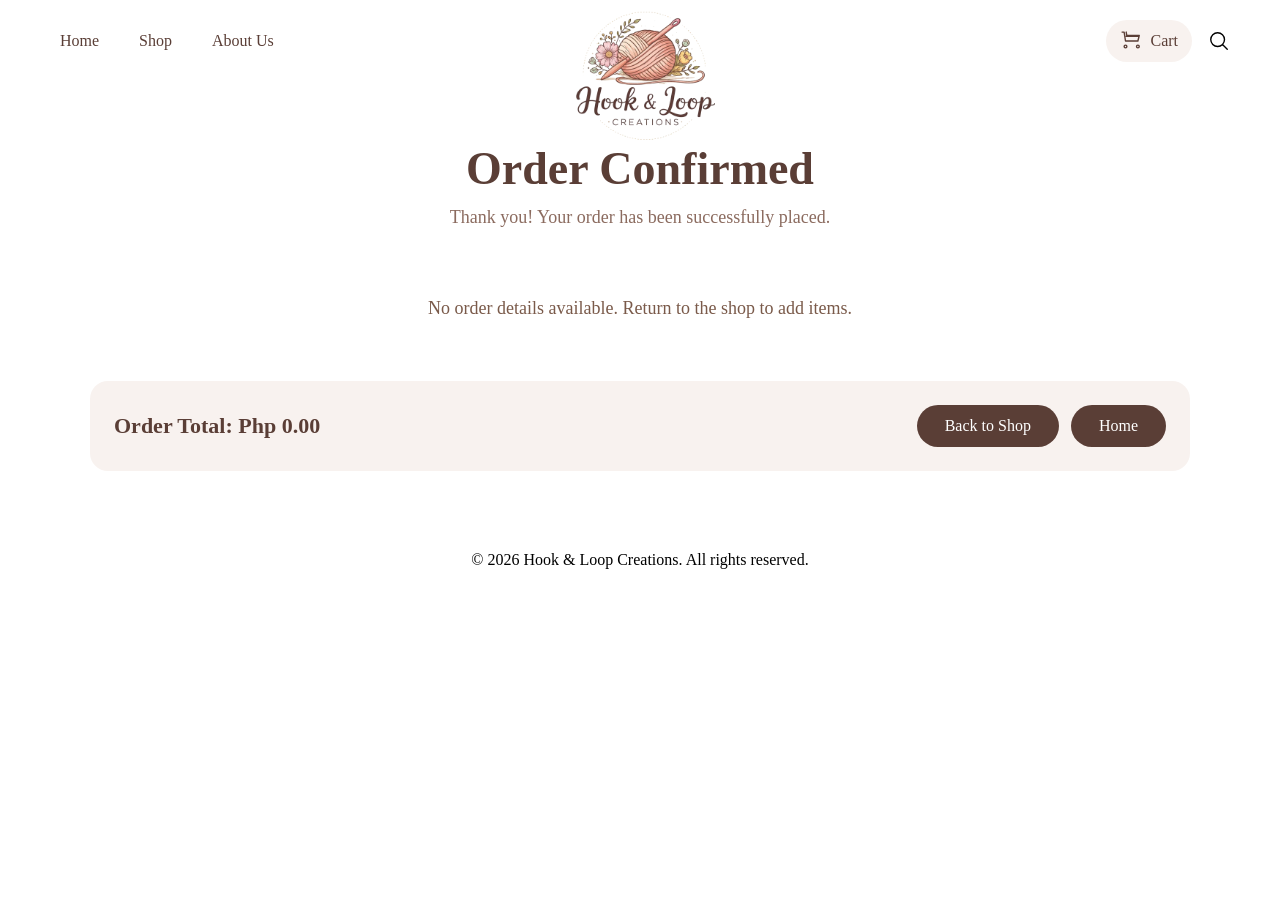
<file: confirmation.html>
<!doctype html>
<html lang="en">

<head>
  <meta charset="UTF-8" />
  <meta name="viewport" content="width=device-width, initial-scale=1.0" />
  <title>Order Confirmation - Hook & Loop Creations</title>
  <link rel="stylesheet" href="./assets/css/shop.css" />
</head>

<body>
  <!-- HEADER -->
  <header class="header">
    <nav class="navbar">
      <button class="hamburger" id="hamburger">
        <span></span>
        <span></span>
        <span></span>
      </button>
      <ul class="nav-links" id="navLinks">
        <li><a href="index.html">Home</a></li>
        <li><a href="shop.html">Shop</a></li>
        <li><a href="about-us.html">About Us</a></li>
      </ul>
      <div class="nav-actions">
        <a href="cart.html" class="cart-link" aria-label="Go to cart">
          <svg xmlns="http://www.w3.org/2000/svg" fill="none" viewBox="0 0 24 24" stroke-width="1.5" stroke="currentColor"
            class="icon-cart">
            <path stroke-linecap="round" stroke-linejoin="round"
              d="M2.25 2.25h2.25l1.5 9.75h13.5l1.5-6H8.25m0 0L7.5 6.75m0 0L6.75 2.25m0 4.5H19.5m-13.5 9.75a1.5 1.5 0 1 0 0 3 1.5 1.5 0 0 0 0-3zm13.5 0a1.5 1.5 0 1 0 0 3 1.5 1.5 0 0 0 0-3Z" />
          </svg>
          <span>Cart</span>
          <span class="cart-badge" id="cartBadge">0</span>
        </a>
        <div class="search-icon">
          <svg xmlns="http://www.w3.org/2000/svg" fill="none" viewBox="0 0 24 24" stroke-width="1.5" stroke="currentColor"
            class="icon-search">
            <path stroke-linecap="round" stroke-linejoin="round"
              d="m21 21-5.197-5.197m0 0A7.5 7.5 0 1 0 5.196 5.196a7.5 7.5 0 0 0 10.607 10.607Z" />
          </svg>
        </div>
      </div>
      <div class="logo">
        <img class="logo-img" src="./assets/images/logo.png" alt="logo" width="20%" height="20%" />
      </div>
    </nav>
  </header>

  <main class="cart-landing">
    <section class="cart-header">
      <h1>Order Confirmed</h1>
      <p>Thank you! Your order has been successfully placed.</p>
    </section>

    <section class="cart-content">
      <div class="cart-items" id="orderItems"></div>

      <div class="cart-summary">
        <div class="cart-total">
          Order Total: Php <span id="orderTotal">0.00</span>
        </div>
        <div class="cart-actions">
          <a href="shop.html" class="cart-button">Back to Shop</a>
          <a href="index.html" class="cart-button">Home</a>
        </div>
      </div>
    </section>
  </main>

  <footer>
    <p>&copy; 2026 Hook & Loop Creations. All rights reserved.</p>
  </footer>

  <script>
    const hamburger = document.getElementById("hamburger");
    const navLinks = document.getElementById("navLinks");
    const orderItemsContainer = document.getElementById("orderItems");
    const orderTotal = document.getElementById("orderTotal");

    hamburger.addEventListener("click", () => {
      navLinks.classList.toggle("active");
      hamburger.classList.toggle("active");
    });

    document.querySelectorAll(".nav-links a").forEach((link) => {
      link.addEventListener("click", () => {
        navLinks.classList.remove("active");
        hamburger.classList.remove("active");
      });
    });

    function formatPrice(value) {
      return value.toFixed(2);
    }

    function renderOrder() {
      const checkoutData = JSON.parse(localStorage.getItem("checkoutData") || "null");
      const cartItems = checkoutData?.items || [];
      const total = checkoutData?.total || 0;

      if (cartItems.length === 0) {
        orderItemsContainer.innerHTML = '<p class="empty-cart">No order details available. Return to the shop to add items.</p>';
        orderTotal.textContent = formatPrice(0);
        return;
      }

      orderItemsContainer.innerHTML = "";
      cartItems.forEach((item) => {
        const orderItem = document.createElement("div");
        orderItem.className = "cart-item";
        orderItem.innerHTML = `
          <img src="${item.image}" alt="${item.title}" />
          <div class="cart-item-info">
            <h3>${item.title}</h3>
            <p>Quantity: ${item.quantity}</p>
            <p>Php ${formatPrice(item.price)} each</p>
          </div>
          <div class="cart-item-price">Php ${formatPrice(item.price * item.quantity)}</div>
        `;
        orderItemsContainer.appendChild(orderItem);
      });

      orderTotal.textContent = formatPrice(total);
    }

    function updateCartBadge() {
      const cartItems = JSON.parse(localStorage.getItem("cartItems") || "[]");
      const totalQuantity = cartItems.reduce((sum, item) => sum + item.quantity, 0);
      const badge = document.getElementById("cartBadge");
      badge.textContent = totalQuantity;
      badge.style.display = totalQuantity > 0 ? "inline-flex" : "none";
    }

    renderOrder();
    updateCartBadge();
  </script>
</body>

</html>
</file>
<file: assets/css/shop.css>
* {
  margin: 0;
  padding: 0;
  box-sizing: border-box;
}

body {
  font-family: cursive;
  font-weight: 400;
  font-style: normal;
}

/* ANIMATIONS */
@keyframes fadeIn {
  from {
    opacity: 0;
  }

  to {
    opacity: 1;
  }
}

.header {
  position: relative;
  z-index: 100;
}

/* NAVBAR */
.navbar {
  display: flex;
  justify-content: space-between;
  align-items: center;
  padding: 20px 50px;
  background: #fff;
  position: relative;
}

.logo {
  position: absolute;
  left: 50%;
  transform: translateX(-50%);
  top: 0;
  z-index: 1;
}

.logo-img {
  width: 150px;
  height: 150px;
}

.icon-search {
  width: 20px;
  height: 20px;
}

.nav-links {
  list-style: none;
  display: flex;
  gap: 20px;
}

.nav-links a {
  text-decoration: none;
  color: #5a3e36;
}

/* HAMBURGER MENU */
.hamburger {
  display: none;
  flex-direction: column;
  cursor: pointer;
  background: none;
  border: none;
  padding: 0;
  z-index: 1000;
}

.hamburger span {
  width: 25px;
  height: 3px;
  background: #5a3e36;
  margin: 5px 0;
  transition: all 0.3s ease;
}

.hamburger.active span:nth-child(1) {
  transform: rotate(45deg) translate(10px, 10px);
}

.hamburger.active span:nth-child(2) {
  opacity: 0;
}

.hamburger.active span:nth-child(3) {
  transform: rotate(-45deg) translate(7px, -7px);
}

  .nav-actions {
    display: flex;
    align-items: center;
    gap: 16px;
  }

  .cart-link {
    display: inline-flex;
    align-items: center;
    gap: 8px;
    padding: 10px 14px;
    border-radius: 999px;
    text-decoration: none;
    color: #5a3e36;
    background: #f8f2ef;
    transition: background 0.25s ease;
    position: relative;
  }

  .cart-link:hover {
    background: #f0e0d8;
  }

  .icon-cart,
  .icon-search {
    width: 22px;
    height: 22px;
  }

  .cart-badge {
    position: absolute;
    top: 0;
    right: 0;
    transform: translate(30%, -30%);
    min-width: 18px;
    min-height: 18px;
    padding: 0 5px;
    font-size: 12px;
    font-weight: 700;
    display: none;
    align-items: center;
    justify-content: center;
    border-radius: 999px;
    background: #e26d51;
    color: #fff;
  }

  .search-icon {
    display: flex;
    align-items: center;
    position: relative;
  }

  #searchInput {
    position: absolute;
    right: 40px;
    top: 50%;
    transform: translateY(-50%);
    padding: 8px 12px;
    border: 1px solid #d0c8c0;
    border-radius: 20px;
    font-size: 14px;
    width: 200px;
    background: #fff;
  }

  #searchInput:focus {
    outline: none;
    border-color: #5a3e36;
  }

  .cart-landing {
    padding: 60px 50px;
    max-width: 1200px;
    margin: 0 auto;
  }

  .cart-header {
    text-align: center;
    margin-bottom: 40px;
  }

  .cart-header h1 {
    font-size: 46px;
    color: #5a3e36;
    margin-bottom: 12px;
  }

  .cart-header p {
    color: #8b6b5f;
    font-size: 18px;
  }

  .cart-items {
    display: grid;
    gap: 18px;
    margin-bottom: 32px;
  }

  .cart-item {
    display: grid;
    grid-template-columns: 120px 1fr 100px;
    align-items: center;
    gap: 16px;
    padding: 20px;
    border: 1px solid #f0e0d8;
    border-radius: 18px;
    background: #fff;
  }

  .cart-item img {
    width: 100%;
    height: 110px;
    object-fit: cover;
    border-radius: 14px;
  }

  .cart-item-info h3 {
    font-size: 18px;
    color: #5a3e36;
    margin-bottom: 8px;
  }

  .quantity-controls {
    display: flex;
    align-items: center;
    gap: 8px;
    margin-bottom: 8px;
  }

  .qty-btn {
    width: 30px;
    height: 30px;
    border: 1px solid #d0c8c0;
    background: #fff;
    color: #5a3e36;
    font-size: 16px;
    font-weight: bold;
    cursor: pointer;
    border-radius: 4px;
    display: flex;
    align-items: center;
    justify-content: center;
  }

  .qty-btn:hover {
    background: #f0e0d8;
  }

  .quantity {
    font-weight: bold;
    min-width: 20px;
    text-align: center;
  }

  .cart-item-info p {
    color: #7a5a4a;
    margin-bottom: 12px;
  }

  .remove-item {
    border: none;
    background: transparent;
    color: #e26d51;
    cursor: pointer;
    font-size: 14px;
    padding: 0;
  }

  .cart-item-price {
    font-weight: 700;
    color: #5a3e36;
    text-align: right;
  }

  .cart-summary {
    display: flex;
    justify-content: space-between;
    align-items: center;
    flex-wrap: wrap;
    gap: 16px;
    padding: 24px;
    border-radius: 18px;
    background: #f8f2ef;
  }

  .cart-total {
    font-size: 22px;
    color: #5a3e36;
    font-weight: 600;
  }

  .cart-actions {
    display: flex;
    gap: 12px;
    flex-wrap: wrap;
  }

  .empty-cart {
    color: #7a5a4a;
    text-align: center;
    padding: 30px 0;
    font-size: 18px;
  }

  .cart-button {
    display: inline-block;
    padding: 12px 28px;
    border-radius: 24px;
    text-decoration: none;
    color: #fff;
    background: #5a3e36;
    transition: background 0.25s ease;
    border: none;
  }

  .cart-button:hover {
    background: #3f2f27;
  }

  .cart-button:disabled,
  .cart-button[disabled] {
    opacity: 0.5;
    cursor: not-allowed;
  }

/* RESPONSIVE NAVBAR */
@media (max-width: 768px) {
  .navbar {
    padding: 15px 20px;
    flex-wrap: wrap;
  }

  .hamburger {
    display: flex;
  }

  .nav-links {
    position: absolute;
    top: 100%;
    left: 0;
    width: 100%;
    background: #fff;
    flex-direction: column;
    gap: 0;
    max-height: 0;
    overflow: hidden;
    transition: max-height 0.3s ease;
    padding: 0;
    list-style: none;
    z-index: 999;
    box-shadow: none;
  }

  .nav-links.active {
    max-height: 400px;
    padding: 15px 0;
    box-shadow: 0 8px 16px rgba(0, 0, 0, 0.1);
  }

  .nav-links li {
    border-bottom: 1px solid #f0e0d8;
  }

  .nav-links a {
    display: block;
    padding: 12px 20px;
    color: #5a3e36;
  }

  .nav-links a:hover {
    background-color: #fdebe7;
  }

  .logo-img {
    width: 100px;
    height: 100px;
    margin-top: 10px;
  }

  .icon-search {
    width: 18px;
    height: 18px;
  }
}

.hero {
  background:
    linear-gradient(rgba(255, 255, 255, 0.7), rgba(255, 255, 255, 0.7)),
    url("../images/bg-hero.jpg") center/cover no-repeat;
  height: 25vh;
  display: flex;
  align-items: center;
  justify-content: center;
  text-align: center;
  animation: fadeIn 1.5s ease-in;
  position: relative;
  overflow: hidden;
}

.hero::before {
  content: "";
  position: absolute;
  top: 0;
  left: 0;
  right: 0;
  bottom: 0;
  background:
    radial-gradient(circle at 20% 50%,
      rgba(255, 255, 255, 0.2) 0%,
      transparent 50%),
    radial-gradient(circle at 80% 80%,
      rgba(232, 167, 157, 0.1) 0%,
      transparent 50%);
  pointer-events: none;
}

.hero-content {
  position: relative;
  z-index: 1;
  animation: fadeIn 2s ease-in;
}

.hero h1 {
  font-size: 50px;
  color: #5a3e36;
  margin-bottom: 20px;
  margin-top: 50px;
  font-weight: bold;
  letter-spacing: 1px;
  text-shadow: 2px 2px 4px rgba(0, 0, 0, 0.1);
}

.hero p {
  margin: 15px 0 30px 0;
  font-size: 28px;
  color: #5a3e36;
  letter-spacing: 0.5px;
}

.tagline {
  font-size: 14px;
  color: #e8a79d;
  margin: 10px 0 15px 0;
  font-style: italic;
  letter-spacing: 1px;
  text-transform: uppercase;
}

.btn {
  display: inline-block;
  padding: 12px 35px;
  background: #5a3e36;
  color: white;
  text-decoration: none;
  border-radius: 25px;
  font-size: 16px;
  font-weight: 500;
  transition: all 0.3s ease;
  box-shadow: 0 4px 15px rgba(90, 62, 54, 0.2);
}

.btn:hover {
  background: #e8a79d;
  transform: translateY(-2px);
  box-shadow: 0 6px 20px rgba(90, 62, 54, 0.3);
}

/* BESTSELLERS */
.best-sellers {
  padding: 60px 50px;
  text-align: center;
}

.best-sellers h2 {
  font-size: 36px;
  color: #5a3e36;
  margin-bottom: 40px;
}

.products {
  display: grid;
  grid-template-columns: repeat(auto-fit, minmax(280px, 1fr));
  gap: 30px;
  max-width: 1200px;
  margin: 0 auto;
}

.card {
  background: white;
  padding: 25px;
  border-radius: 15px;
  width: 100%;
  box-shadow: 0 4px 15px rgba(0, 0, 0, 0.08);
  transition: all 0.3s ease;
  display: flex;
  flex-direction: column;
  min-height: 450px;
}

.card:hover {
  transform: translateY(-8px);
  box-shadow: 0 8px 25px rgba(0, 0, 0, 0.12);
}

.card img {
  width: 100%;
  height: 220px;
  object-fit: cover;
  border-radius: 10px;
  margin-bottom: 15px;
}

.card h3 {
  font-size: 18px;
  color: #5a3e36;
  margin-bottom: 12px;
  font-weight: bold;
}

.card p {
  font-size: 14px;
  color: #7a5a4a;
  line-height: 1.6;
  margin-bottom: 20px;
  flex-grow: 1;
}

.standard {
  padding: 60px 50px;
  text-align: center;
}
.standard h2 {
  font-size: 36px;
  color: #5a3e36;
  margin-bottom: 40px;
}
.premium {
padding: 60px 50px;
  text-align: center;
}
.premium h2 {
  font-size: 36px;
  color: #5a3e36;
  margin-bottom: 40px;
}


.btn-small {
  display: inline-block;
  margin-top: auto;
  padding: 10px 25px;
  background: #5a3e36;
  color: white;
  text-decoration: none;
  border-radius: 20px;
  font-size: 14px;
  font-weight: 500;
  transition: all 0.3s ease;
  box-shadow: 0 2px 8px rgba(90, 62, 54, 0.15);
}
.navbar .nav-links a {
  padding: 5px 10px;
  border-radius: 10px;
  transition: all 0.3s ease;
}
.btn-small:hover {
  background: #e8a79d;
  transform: translateY(-2px);
  box-shadow: 0 4px 12px rgba(90, 62, 54, 0.2);
}

.nav-links a:hover {
  background-color: #e8a79d;
  color: white;
  padding: 5px 5px;
  border-radius: 10px;
}

/* ABOUT */
.about {
  background:
    linear-gradient(rgba(255, 255, 255, 0.7), rgba(255, 255, 255, 0.7)),
    url("../../assets/images/bg-2.jpg") center/cover no-repeat;
  padding: 100px 60px;
  text-align: center;
  position: relative;
  overflow: hidden;
  min-height: 500px;
  display: flex;
  align-items: center;
  justify-content: center;
}

.about::before {
  content: "";
  position: absolute;
  top: 0;
  left: 0;
  right: 0;
  bottom: 0;
  background: radial-gradient(circle at 30% 50%,
      rgba(232, 167, 157, 0.1) 0%,
      transparent 50%);
  pointer-events: none;
}

.about-content {
  position: relative;
  z-index: 1;
  max-width: 700px;
  animation: fadeIn 1.5s ease-in;
}

.about h2 {
  font-size: 42px;
  color: #5a3e36;
  margin-bottom: 25px;
  font-weight: bold;
  letter-spacing: 1px;
  text-shadow: 2px 2px 6px rgba(0, 0, 0, 0.3);
}

.about p {
  font-size: 16px;
  color: #7a5a4a;
  line-height: 1.8;
  margin-bottom: 30px;
  letter-spacing: 0.5px;
  text-shadow: 1px 1px 3px rgba(0, 0, 0, 0.2);
}

.about .btn {
  background: #e8a79d;
  padding: 14px 40px;
  font-size: 16px;
  box-shadow: 0 6px 20px rgba(232, 167, 157, 0.3);
  border: 2px solid transparent;
  transition: all 0.3s ease;
}

.about .btn:hover {
  background: transparent;
  color: #f5c9c0;
  border-color: #f5c9c0;
  box-shadow: 0 6px 20px rgba(232, 167, 157, 0.5);
}

/* VISION */
.vision {
  padding: 60px;
  text-align: center;
  background: white;
}

/* VALUES */
.values {
  background: #fdebe7;
  padding: 60px;
  text-align: center;
}

.values-container {
  display: flex;
  gap: 30px;
  justify-content: center;
  margin-top: 30px;
  flex-wrap: wrap;
}

.value-card {
  background: white;
  padding: 30px;
  border-radius: 10px;
  width: 280px;
  box-shadow: 0 2px 8px rgba(0, 0, 0, 0.1);
}

.value-card h3 {
  color: #e8a79d;
  margin-bottom: 15px;
  font-size: 20px;
}

.value-card p {
  color: #5a3e36;
  line-height: 1.6;
}

/* NEWSLETTER */
.newsletter {
  padding: 50px;
  text-align: center;
}

.newsletter input {
  padding: 10px;
  width: 250px;
  margin-top: 10px;
}

.newsletter button {
  padding: 10px 20px;
  background: #e8a79d;
  color: white;
  border: none;
  border-radius: 20px;
}

/* CONTACT */
.contact {
  padding: 60px 50px;
  background: #fdebe7;
  text-align: center;
}

.contact h2 {
  font-size: 36px;
  color: #5a3e36;
  margin-bottom: 40px;
}

.contact-container {
  display: grid;
  grid-template-columns: 1fr 1fr;
  gap: 40px;
  max-width: 1200px;
  margin: 0 auto;
  align-items: start;
}

.contact-form form {
  display: flex;
  flex-direction: column;
  gap: 15px;
  background: white;
  padding: 40px;
  border-radius: 15px;
  box-shadow: 0 4px 15px rgba(0, 0, 0, 0.08);
}

.form-group {
  text-align: left;
}

.form-group input,
.form-group textarea {
  width: 100%;
  padding: 12px 15px;
  border: 2px solid #e8a79d;
  border-radius: 8px;
  font-size: 14px;
  font-family: cursive;
  color: #5a3e36;
  transition: all 0.3s ease;
}

.form-group input::placeholder,
.form-group textarea::placeholder {
  color: #a0806f;
}

.form-group input:focus,
.form-group textarea:focus {
  outline: none;
  border-color: #5a3e36;
  box-shadow: 0 0 8px rgba(90, 62, 54, 0.1);
}

.contact-form .form-group:last-child {
  margin-top: 10px;
}

.contact-form .form-group .btn {
  width: 100%;
  padding: 12px 35px;
}

.contact-info {
  display: flex;
  flex-direction: column;
  gap: 20px;
}

.info-card {
  background: white;
  padding: 30px;
  border-radius: 15px;
  box-shadow: 0 4px 15px rgba(0, 0, 0, 0.08);
  text-align: left;
}

.info-card h3 {
  font-size: 20px;
  color: #5a3e36;
  margin-bottom: 12px;
}

.info-card p {
  color: #7a5a4a;
  line-height: 1.8;
  font-size: 14px;
}

@media (max-width: 768px) {
  .contact-container {
    grid-template-columns: 1fr;
    gap: 20px;
  }
}

/* FOOTER */
footer {
  text-align: center;
  padding: 20px;
  background: #fff;
}
</file>
